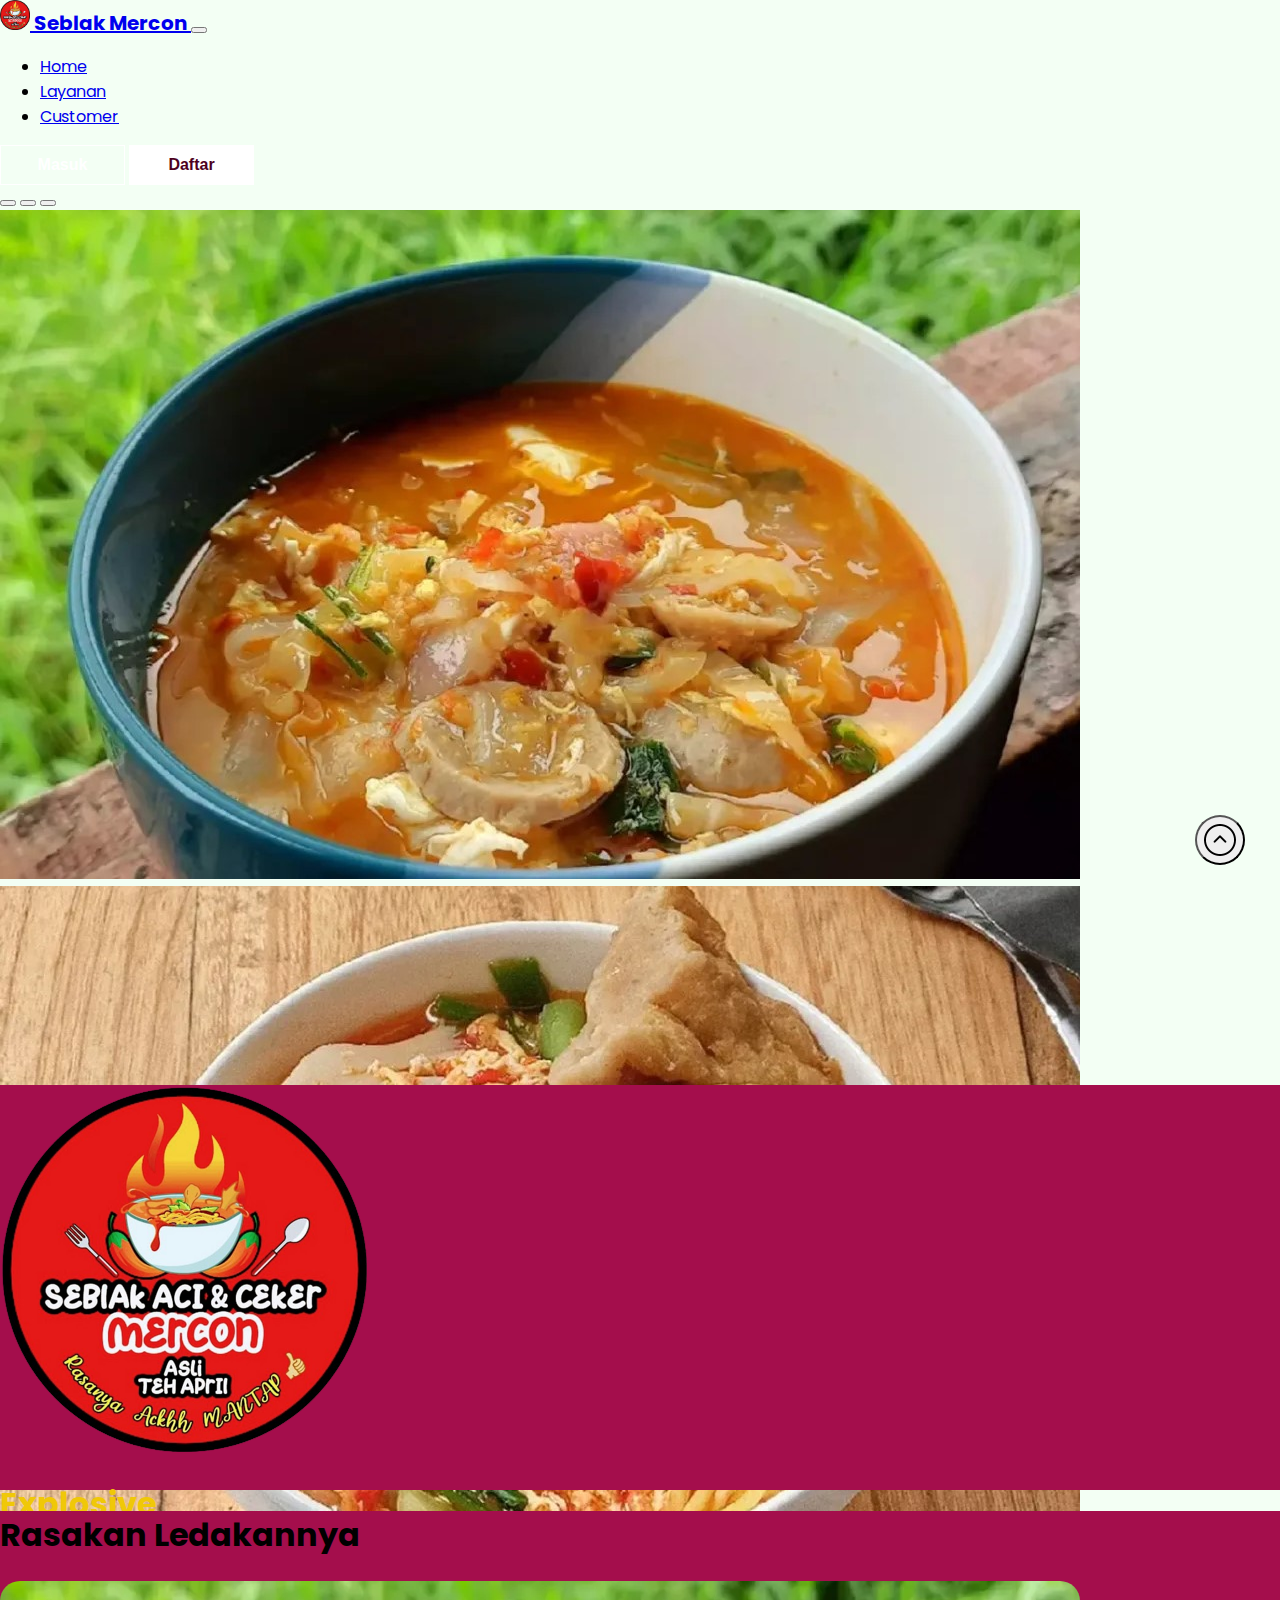
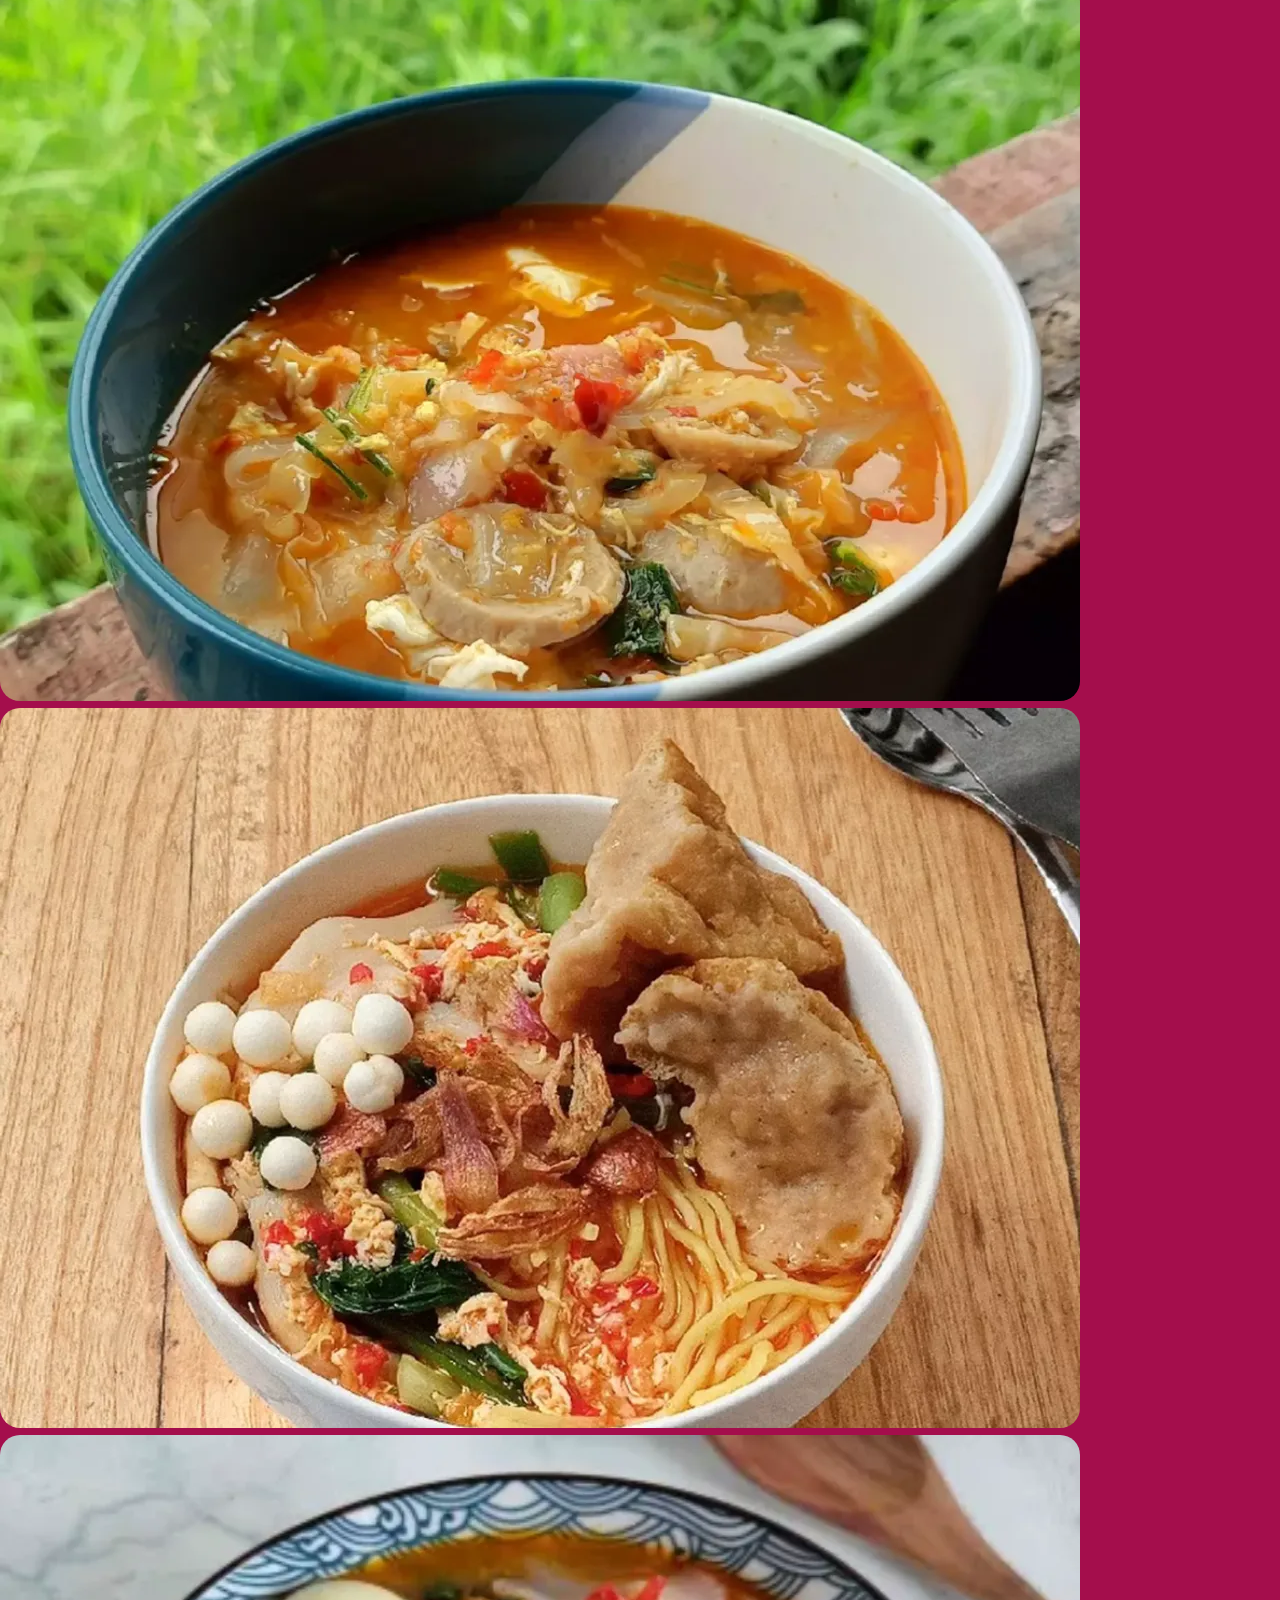
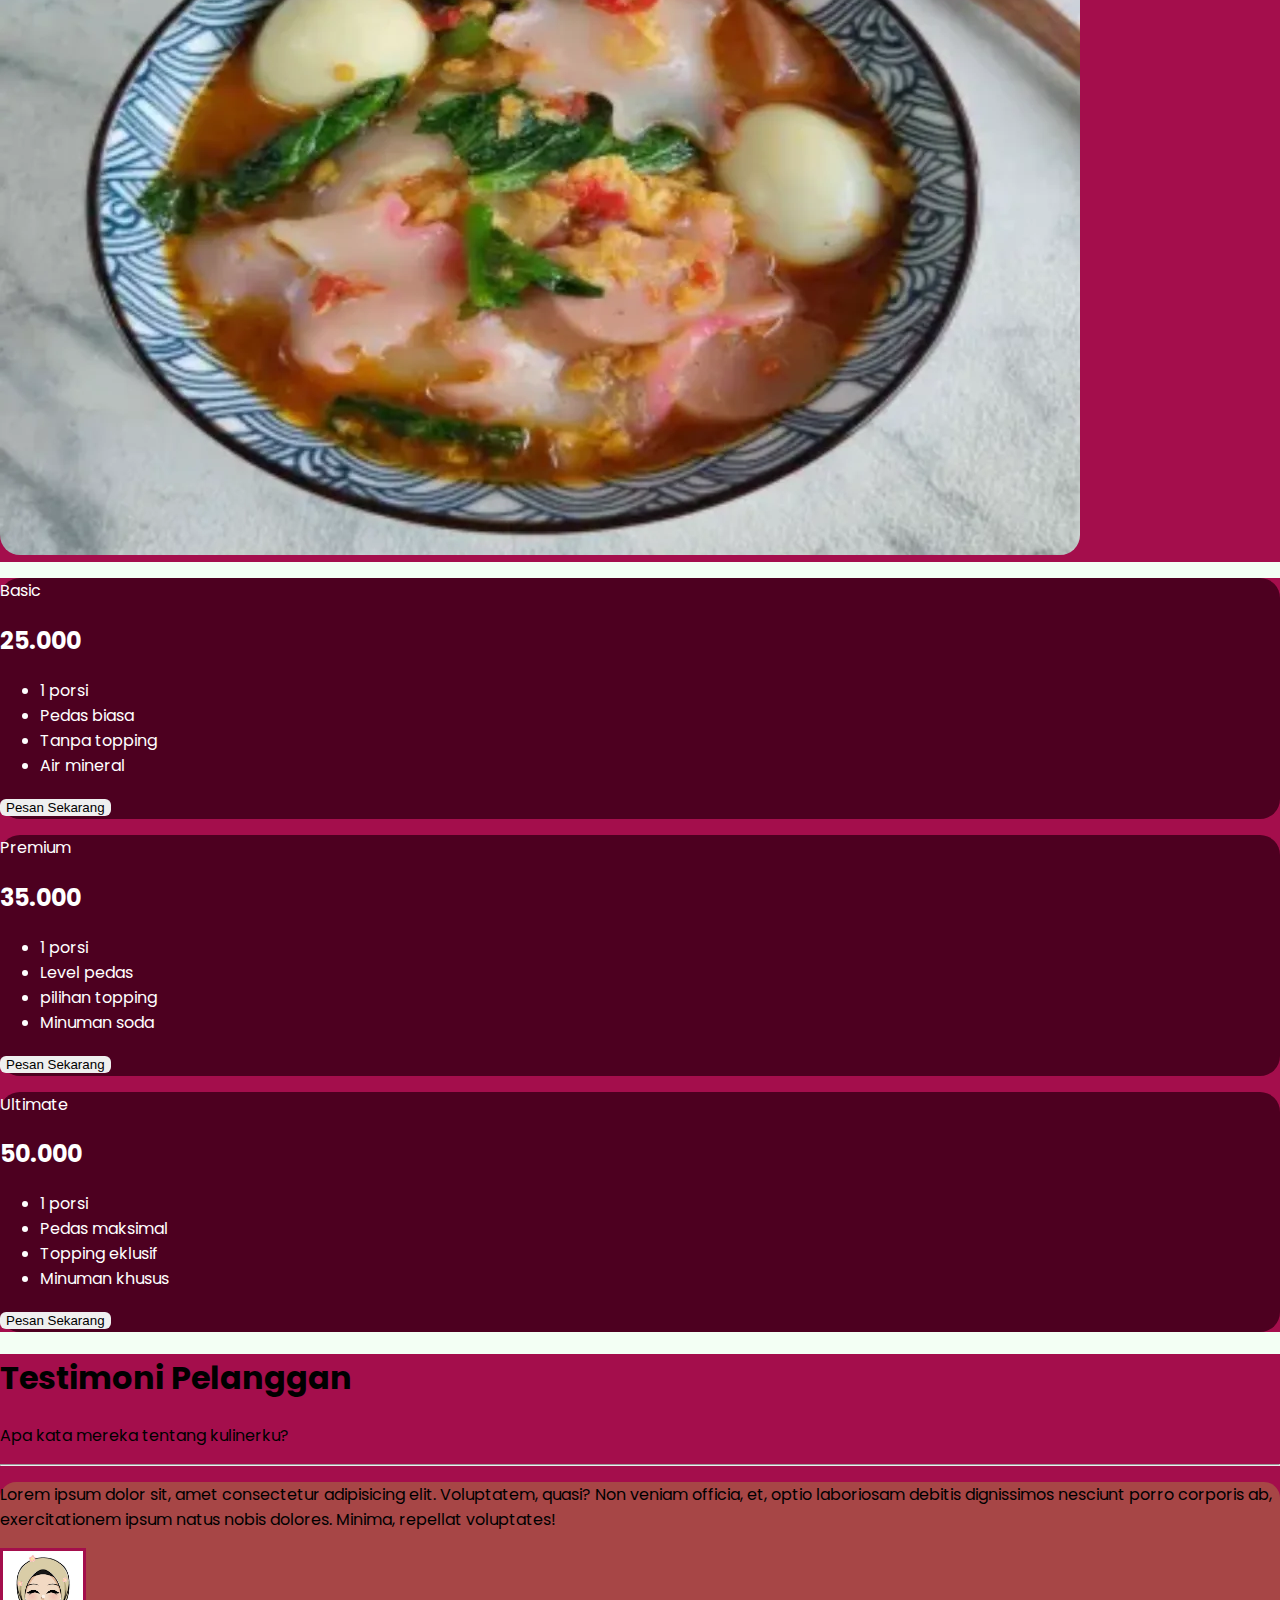
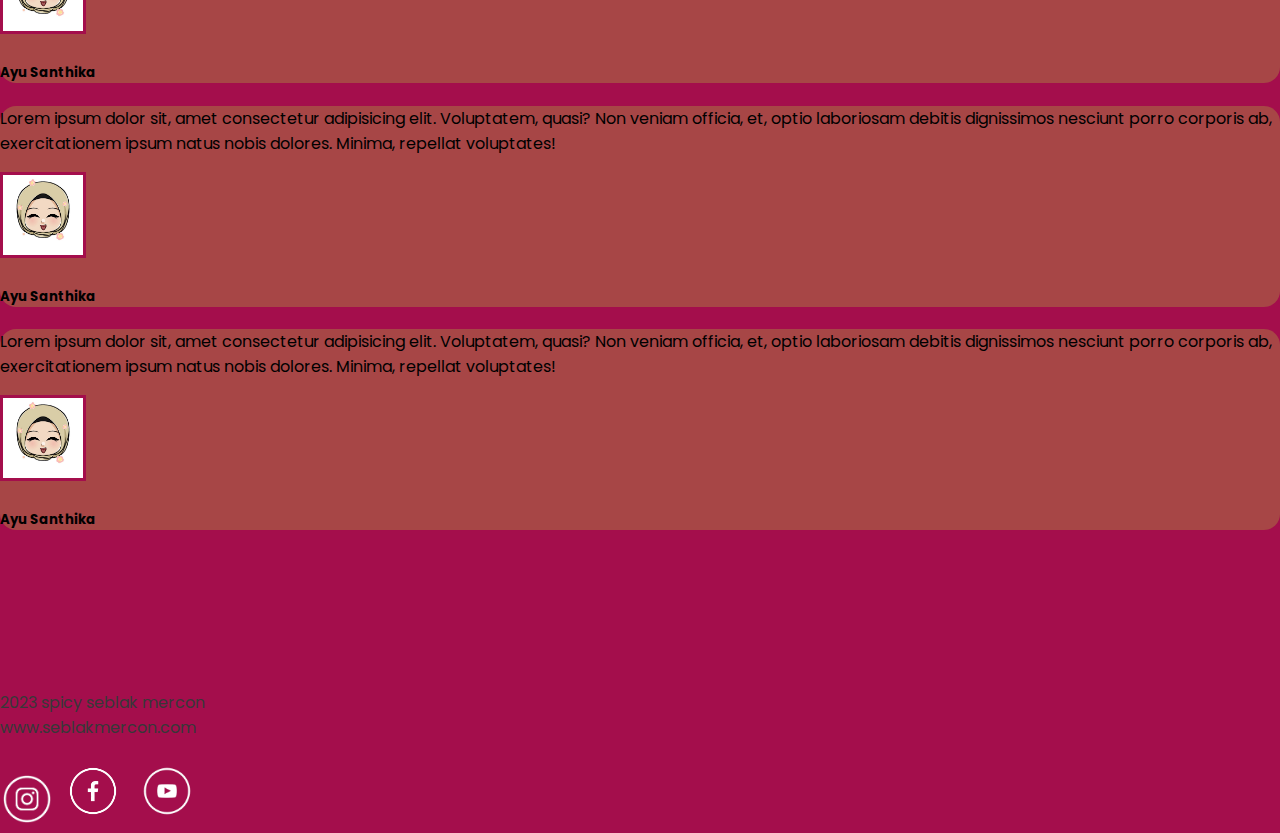
<file: index.html>
<!DOCTYPE html>
<html lang="en">
  <head>
    <!-- Required meta tags -->
    <meta charset="utf-8" />
    <meta name="viewport" content="width=device-width, initial-scale=1" />

    <!-- Bootstrap CSS -->
    <link
      href="https://cdn.jsdelivr.net/npm/bootstrap@5.0.2/dist/css/bootstrap.min.css"
      rel="stylesheet"
      integrity="sha384-EVSTQN3/azprG1Anm3QDgpJLIm9Nao0Yz1ztcQTwFspd3yD65VohhpuuCOmLASjC"
      crossorigin="anonymous"
    />
    <!--font-->
    <link rel="preconnect" href="https://fonts.googleapis.com" />
    <link rel="preconnect" href="https://fonts.gstatic.com" crossorigin />
    <link
      href="https://fonts.googleapis.com/css2?family=Poppins:wght@400;500;700&display=swap"
      rel="stylesheet"
    />

    <!--css-->
    <link rel="stylesheet" href="css/style.css" />
    <link rel="stylesheet" href="css/responsive.css" />

    <!--logo title-->
    <link rel="icon" href="bg/logo1.png" type="image/x-icon" />

    <title>Seblak Mercon</title>
  </head>
  <body>
    <!--navbar-->
    <nav class="navbar navbar-expand-lg navbar-dark bg-transparent fixed-top">
      <div class="container">
        <a class="navbar-brand" href="#">
          <img
            src="bg/logo1.png"
            alt=""
            width="30"
            class="d-inline-block align-text-top me-3"
          />
          Seblak Mercon
        </a>
        <button
          class="navbar-toggler"
          type="button"
          data-bs-toggle="collapse"
          data-bs-target="#navbarNav"
          aria-controls="navbarNav"
          aria-expanded="false"
          aria-label="Toggle navigation"
        >
          <span class="navbar-toggler-icon"></span>
        </button>
        <div class="collapse navbar-collapse" id="navbarNav">
          <ul class="navbar-nav mx-auto">
            <li class="nav-item mx-3">
              <a class="nav-link" href="index.html">Home</a>
            </li>
            <li class="nav-item mx-3">
              <a class="nav-link" href="layanan.html">Layanan</a>
            </li>
            <li class="nav-item mx-3">
              <a class="nav-link" href="cst.html">Customer</a>
            </li>
          </ul>
          <div>
            <button class="btn1">
              <a style="text-decoration: none; color: white" href="login.html"
                >Masuk</a
              >
            </button>
            <button class="btn2">
              <a
                style="text-decoration: none; color: #4d0020"
                href="daftar.html"
                >Daftar</a
              >
            </button>
          </div>
        </div>
      </div>
    </nav>
    <button class="btn-to-top bg-transparent border-0">
      <img src="bg/button_top.png" alt="" />
    </button>
    <section id="hero">
      <div
        id="carouselExampleIndicators"
        class="carousel slide"
        data-bs-ride="carousel"
      >
        <div class="carousel-indicators">
          <button
            type="button"
            data-bs-target="#carouselExampleIndicators"
            data-bs-slide-to="0"
            class="active"
            aria-current="true"
            aria-label="Slide 1"
          ></button>
          <button
            type="button"
            data-bs-target="#carouselExampleIndicators"
            data-bs-slide-to="1"
            aria-label="Slide 2"
          ></button>
          <button
            type="button"
            data-bs-target="#carouselExampleIndicators"
            data-bs-slide-to="2"
            aria-label="Slide 3"
          ></button>
        </div>

        <div class="carousel-inner vh-100">
          <div class="carousel-item active">
            <img src="bg/bg2.jpg" class="d-block w-100 vh-100" alt="..." />
          </div>
          <div class="carousel-item">
            <img src="bg/bg3.jpg" class="d-block w-100 vh-100" alt="..." />
          </div>
          <div class="carousel-item">
            <img src="bg/bg1.jpg" class="d-block w-100 vh-100" alt="..." />
          </div>
        </div>
        <button
          class="carousel-control-prev"
          type="button"
          data-bs-target="#carouselExampleIndicators"
          data-bs-slide="prev"
        >
          <span class="carousel-control-prev-icon" aria-hidden="true"></span>
          <span class="visually-hidden">Previous</span>
        </button>
        <button
          class="carousel-control-next"
          type="button"
          data-bs-target="#carouselExampleIndicators"
          data-bs-slide="next"
        >
          <span class="carousel-control-next-icon" aria-hidden="true"></span>
          <span class="visually-hidden">Next</span>
        </button>
      </div>
    </section>
    <section id="profil">
      <div class="container py-5">
        <div class="row pt-3">
          <div class="col-md-6">
            <img class="w-25 vh-25" src="bg/logo1.png" alt="" />
          </div>
          <div class="col-md-6">
            <h1 class="haa">Explosive</h1>
            <p class="peh pt-3">
              Buat kalian pencinta seblak yang ingin mencari sensasi baru, mari
              mencoba Seblak Mercon! Rasakan petualangan kuliner yang seru dan
              meledak di mulut Anda!
            </p>
          </div>
        </div>
      </div>
    </section>
    <section id="poto">
      <div class="container">
        <h1 class="pt-5 pb-5">Rasakan Ledakannya</h1>
        <div class="row">
          <div class="col-md-4">
            <img src="bg/bg2.webp" class="d-block w-100" alt="..." />
          </div>
          <div class="col-md-4">
            <img src="bg/bg3.webp" class="d-block w-100" alt="..." />
          </div>
          <div class="col-md-4">
            <img src="bg/bg1.webp" class="d-block w-100" alt="..." />
          </div>
        </div>
      </div>
    </section>
    <section id="harga">
      <div class="container">
        <div class="row pt-5">
          <div class="col-md-4 pt-5">
            <div class="card px-5 mt-5 shadow">
              <p class="pt-5">Basic</p>
              <h2>25.000</h2>
              <ul class="pt-3 pb-3">
                <li>1 porsi</li>
                <li>Pedas biasa</li>
                <li>Tanpa topping</li>
                <li>Air mineral</li>
              </ul>
              <button class="button mb-4">Pesan Sekarang</button>
            </div>
          </div>
          <div class="col-md-4 pt-5">
            <div class="card px-5 mt-5 shadow">
              <p class="pt-5">Premium</p>
              <h2>35.000</h2>
              <ul class="pt-3 pb-3">
                <li>1 porsi</li>
                <li>Level pedas</li>
                <li>pilihan topping</li>
                <li>Minuman soda</li>
              </ul>
              <button class="button mb-4">Pesan Sekarang</button>
            </div>
          </div>
          <div class="col-md-4 pt-5">
            <div class="card px-5 mt-5 shadow">
              <p class="pt-5">Ultimate</p>
              <h2>50.000</h2>
              <ul class="pt-3 pb-3">
                <li>1 porsi</li>
                <li>Pedas maksimal</li>
                <li>Topping eklusif</li>
                <li>Minuman khusus</li>
              </ul>
              <button class="button mb-4">Pesan Sekarang</button>
            </div>
          </div>
        </div>
      </div>
    </section>
    <section id="testimoni">
      <div class="container pt-5">
        <div class="text-center pt-5">
          <h1>Testimoni Pelanggan</h1>
          <p class="fs-4">Apa kata mereka tentang kulinerku?</p>
          <hr class="w-50 m-auto mb-5" />
        </div>

        <div class="row">
          <div class="col-md-4">
            <div
              class="card p-4 shadow"
              style="border-radius: 1rem; background: rgb(167, 70, 70)"
            >
              <p>
                Lorem ipsum dolor sit, amet consectetur adipisicing elit.
                Voluptatem, quasi? Non veniam officia, et, optio laboriosam
                debitis dignissimos nesciunt porro corporis ab, exercitationem
                ipsum natus nobis dolores. Minima, repellat voluptates!
              </p>
              <div class="row">
                <div class="col-md-4">
                  <img
                    class="rounded-circle mt-2"
                    style="width: 5rem"
                    src="bg/pppp1.jpeg"
                    alt=""
                  />
                </div>
                <div class="col-md-8 m-auto">
                  <h5>Ayu Santhika</h5>
                </div>
              </div>
            </div>
          </div>
          <div class="col-md-4">
            <div
              class="card p-4 shadow"
              style="border-radius: 1rem; background: rgb(167, 70, 70)"
            >
              <p>
                Lorem ipsum dolor sit, amet consectetur adipisicing elit.
                Voluptatem, quasi? Non veniam officia, et, optio laboriosam
                debitis dignissimos nesciunt porro corporis ab, exercitationem
                ipsum natus nobis dolores. Minima, repellat voluptates!
              </p>
              <div class="row">
                <div class="col-md-4">
                  <img
                    class="rounded-circle mt-2"
                    style="width: 5rem"
                    src="bg/pppp1.jpeg"
                    alt=""
                  />
                </div>
                <div class="col-md-8 m-auto">
                  <h5>Ayu Santhika</h5>
                </div>
              </div>
            </div>
          </div>
          <div class="col-md-4">
            <div
              class="card p-4 shadow"
              style="border-radius: 1rem; background: rgb(167, 70, 70)"
            >
              <p>
                Lorem ipsum dolor sit, amet consectetur adipisicing elit.
                Voluptatem, quasi? Non veniam officia, et, optio laboriosam
                debitis dignissimos nesciunt porro corporis ab, exercitationem
                ipsum natus nobis dolores. Minima, repellat voluptates!
              </p>
              <div class="row">
                <div class="col-md-4">
                  <img
                    class="rounded-circle mt-2"
                    style="width: 5rem"
                    src="bg/pppp1.jpeg"
                    alt=""
                  />
                </div>
                <div class="col-md-8 m-auto">
                  <h5>Ayu Santhika</h5>
                </div>
              </div>
            </div>
          </div>
        </div>
        <div class="text-center pb-5">
          <div style="margin-top: 10rem" class="media">
            <p style="color: rgb(55, 56, 56)">
              <span class="fs-5">2023 spicy seblak mercon</span>
              <br />www.seblakmercon.com
            </p>

            <a href="https://www.instagram.com/pikimonz/"
              ><img style="width: 3rem" src="bg/ig.png" alt=""
            /></a>
            <a href="https://www.facebook.com/pikimonzz.new"
              ><img class="mx-2" style="width: 4rem" src="bg/fb.png" alt=""
            /></a>
            <a href="https://www.youtube.com/channel/UCVu20hru4EF0GqZYQin6AfA"
              ><img style="width: 4rem" src="bg/yt.png" alt=""
            /></a>
          </div>
        </div>
      </div>
    </section>

    <!-- Optional JavaScript; choose one of the two! -->

    <!-- Option 1: Bootstrap Bundle with Popper -->
    <script
      src="https://cdn.jsdelivr.net/npm/bootstrap@5.0.2/dist/js/bootstrap.bundle.min.js"
      integrity="sha384-MrcW6ZMFYlzcLA8Nl+NtUVF0sA7MsXsP1UyJoMp4YLEuNSfAP+JcXn/tWtIaxVXM"
      crossorigin="anonymous"
    ></script>
    <script src="js/script.js"></script>

    <!-- Option 2: Separate Popper and Bootstrap JS -->
    <!--
    <script src="https://cdn.jsdelivr.net/npm/@popperjs/core@2.9.2/dist/umd/popper.min.js" integrity="sha384-IQsoLXl5PILFhosVNubq5LC7Qb9DXgDA9i+tQ8Zj3iwWAwPtgFTxbJ8NT4GN1R8p" crossorigin="anonymous"></script>
    <script src="https://cdn.jsdelivr.net/npm/bootstrap@5.0.2/dist/js/bootstrap.min.js" integrity="sha384-cVKIPhGWiC2Al4u+LWgxfKTRIcfu0JTxR+EQDz/bgldoEyl4H0zUF0QKbrJ0EcQF" crossorigin="anonymous"></script>
    -->
  </body>
</html>
</file>
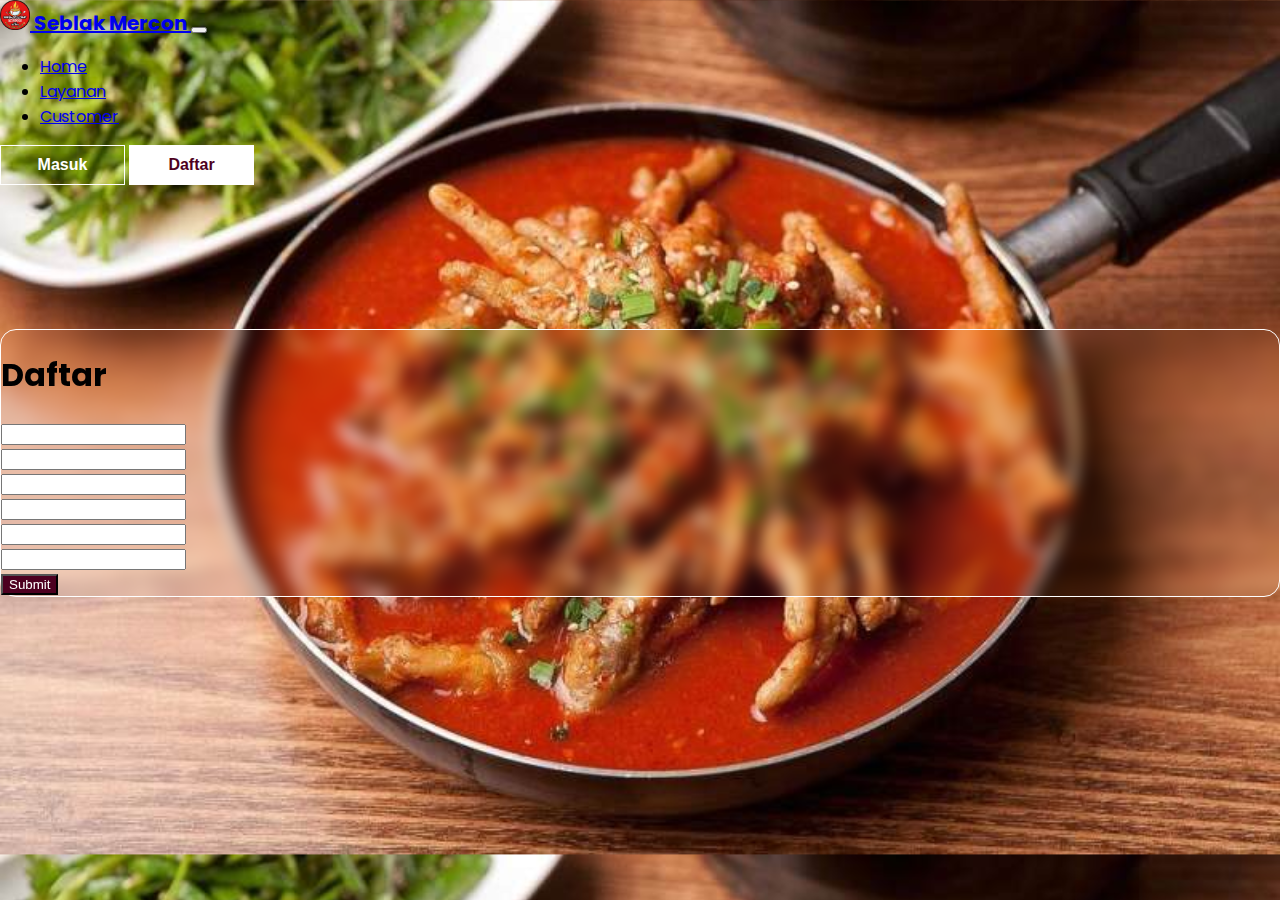
<file: daftar.html>
<!DOCTYPE html>
<html lang="en">
  <head>
    <!-- Required meta tags -->
    <meta charset="utf-8" />
    <meta name="viewport" content="width=device-width, initial-scale=1" />

    <!-- Bootstrap CSS -->
    <link
      href="https://cdn.jsdelivr.net/npm/bootstrap@5.0.2/dist/css/bootstrap.min.css"
      rel="stylesheet"
      integrity="sha384-EVSTQN3/azprG1Anm3QDgpJLIm9Nao0Yz1ztcQTwFspd3yD65VohhpuuCOmLASjC"
      crossorigin="anonymous"
    />
    <link rel="preconnect" href="https://fonts.googleapis.com" />
    <link rel="preconnect" href="https://fonts.gstatic.com" crossorigin />
    <link
      href="https://fonts.googleapis.com/css2?family=Poppins:wght@400;500;700&display=swap"
      rel="stylesheet"
    />

    <link rel="stylesheet" href="css/style.css" />
    <link rel="stylesheet" href="css/responsive.css" />

    <!--logo title-->
    <link rel="icon" href="bg/logo1.png" type="image/x-icon" />

    <title>Seblak Mercon</title>
  </head>
  <body id="login">
    <nav class="navbar navbar-expand-lg navbar-dark bg-transparent fixed-top">
      <div class="container">
        <a class="navbar-brand" href="#">
          <img
            src="bg/logo1.png"
            alt=""
            width="30"
            class="d-inline-block align-text-top me-3"
          />
          Seblak Mercon
        </a>
        <button
          class="navbar-toggler"
          type="button"
          data-bs-toggle="collapse"
          data-bs-target="#navbarNav"
          aria-controls="navbarNav"
          aria-expanded="false"
          aria-label="Toggle navigation"
        >
          <span class="navbar-toggler-icon"></span>
        </button>
        <div class="collapse navbar-collapse" id="navbarNav">
          <ul class="navbar-nav mx-auto">
            <li class="nav-item mx-3">
              <a class="nav-link" href="index.html">Home</a>
            </li>
            <li class="nav-item mx-3">
              <a class="nav-link" href="layanan.html">Layanan</a>
            </li>
            <li class="nav-item mx-3">
              <a class="nav-link" href="cst.html">Customer</a>
            </li>
          </ul>
          <div>
            <button class="btn1">
              <a style="text-decoration: none; color: white" href="login.html"
                >Masuk</a
              >
            </button>
            <button class="btn2">
              <a
                style="text-decoration: none; color: #4d0020"
                href="daftar.html"
                >Daftar</a
              >
            </button>
          </div>
        </div>
      </div>
    </nav>
    <div style="margin-top: 9rem" class="container">
      <div
        style="
          border-radius: 1rem;
          backdrop-filter: blur(0.5rem);
          border: 1px solid white;
        "
        class="card bg-transparent shadow m-auto w-50 p-4"
      >
        <form action="">
          <h1 class="text-center pb-3 mt-3 fw-bold">Daftar</h1>
          <div class="row">
            <div class="col-md-6">
              <input
                class="form-control mb-3 bg-transparent"
                type="text"
                placeholder="Nama Depan"
              />
            </div>
            <div class="col-md-6">
              <input
                class="form-control mb-3 bg-transparent"
                type="text"
                placeholder="Nama Belakang"
              />
            </div>
          </div>
          <div class="row">
            <div class="col-md-6">
              <input
                class="form-control mb-3 bg-transparent"
                type="email"
                placeholder="Email"
              />
            </div>
            <div class="col-md-6">
              <input
                class="form-control mb-3 bg-transparent"
                type="text"
                placeholder="Username"
              />
            </div>
          </div>
          <div class="row">
            <div class="col-md-6">
              <input
                class="form-control mb-3 bg-transparent"
                type="password"
                placeholder="Password"
              />
            </div>
            <div class="col-md-6">
              <input
                class="form-control mb-3 bg-transparent"
                type="password"
                placeholder="Konfirmasi Password"
              />
            </div>
          </div>

          <button
            style="background: #4d0020"
            class="form-control mb-5 border-0 p-2"
          >
            <a style="text-decoration: none; color: white" href="login.html"
              >Submit</a
            >
          </button>
        </form>
      </div>
    </div>
    <!-- Optional JavaScript; choose one of the two! -->

    <!-- Option 1: Bootstrap Bundle with Popper -->
    <script
      src="https://cdn.jsdelivr.net/npm/bootstrap@5.0.2/dist/js/bootstrap.bundle.min.js"
      integrity="sha384-MrcW6ZMFYlzcLA8Nl+NtUVF0sA7MsXsP1UyJoMp4YLEuNSfAP+JcXn/tWtIaxVXM"
      crossorigin="anonymous"
    ></script>
    <script src="js/daftar.js"></script>

    <!-- Option 2: Separate Popper and Bootstrap JS -->
    <!--
    <script src="https://cdn.jsdelivr.net/npm/@popperjs/core@2.9.2/dist/umd/popper.min.js" integrity="sha384-IQsoLXl5PILFhosVNubq5LC7Qb9DXgDA9i+tQ8Zj3iwWAwPtgFTxbJ8NT4GN1R8p" crossorigin="anonymous"></script>
    <script src="https://cdn.jsdelivr.net/npm/bootstrap@5.0.2/dist/js/bootstrap.min.js" integrity="sha384-cVKIPhGWiC2Al4u+LWgxfKTRIcfu0JTxR+EQDz/bgldoEyl4H0zUF0QKbrJ0EcQF" crossorigin="anonymous"></script>
    -->
  </body>
</html>
</file>
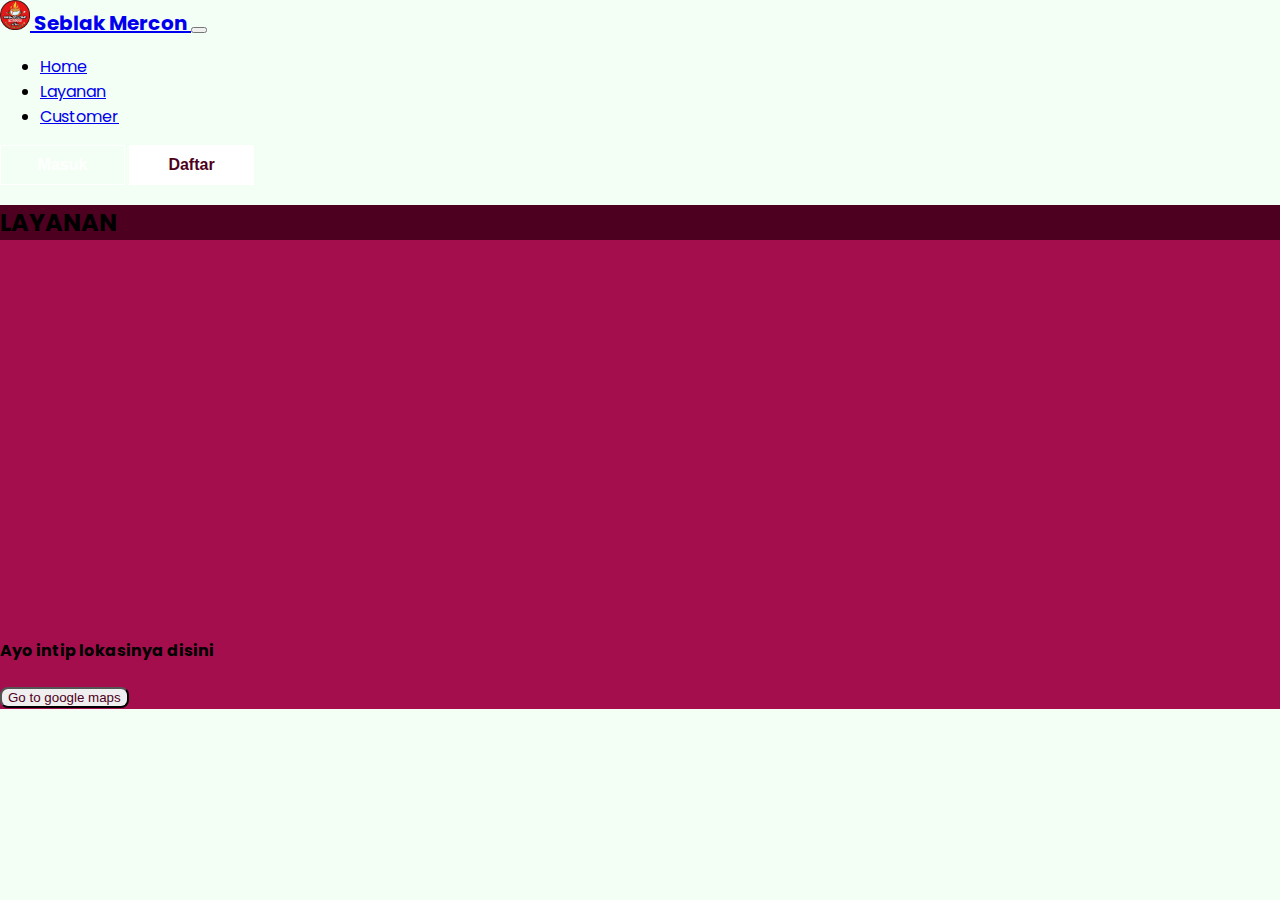
<file: layanan.html>
<!DOCTYPE html>
<html lang="en">
  <head>
    <!-- Required meta tags -->
    <meta charset="utf-8" />
    <meta name="viewport" content="width=device-width, initial-scale=1" />

    <!-- Bootstrap CSS -->
    <link
      href="https://cdn.jsdelivr.net/npm/bootstrap@5.0.2/dist/css/bootstrap.min.css"
      rel="stylesheet"
      integrity="sha384-EVSTQN3/azprG1Anm3QDgpJLIm9Nao0Yz1ztcQTwFspd3yD65VohhpuuCOmLASjC"
      crossorigin="anonymous"
    />
    <link rel="preconnect" href="https://fonts.googleapis.com" />
    <link rel="preconnect" href="https://fonts.gstatic.com" crossorigin />
    <link
      href="https://fonts.googleapis.com/css2?family=Poppins:wght@400;500;700&display=swap"
      rel="stylesheet"
    />
    <link rel="stylesheet" href="css/style.css" />
    <link rel="stylesheet" href="css/responsive.css" />
    <link rel="icon" href="bg/logo1.png" type="image/x-icon" />

    <title>Seblak Mercon</title>
  </head>
  <body>
    <nav class="navbar navbar-expand-lg navbar-dark bg-transparent fixed-top">
      <div class="container">
        <a class="navbar-brand" href="#">
          <img
            src="bg/logo1.png"
            alt=""
            width="30"
            class="d-inline-block align-text-top me-3"
          />
          Seblak Mercon
        </a>
        <button
          class="navbar-toggler"
          type="button"
          data-bs-toggle="collapse"
          data-bs-target="#navbarNav"
          aria-controls="navbarNav"
          aria-expanded="false"
          aria-label="Toggle navigation"
        >
          <span class="navbar-toggler-icon"></span>
        </button>
        <div class="collapse navbar-collapse" id="navbarNav">
          <ul class="navbar-nav mx-auto">
            <li class="nav-item mx-3">
              <a class="nav-link" href="index.html">Home</a>
            </li>
            <li class="nav-item mx-3">
              <a class="nav-link" href="layanan.html">Layanan</a>
            </li>
            <li class="nav-item mx-3">
              <a class="nav-link" href="cst.html">Customer</a>
            </li>
          </ul>
          <div>
            <button class="btn1">
              <a style="text-decoration: none; color: white" href="login.html"
                >Masuk</a
              >
            </button>
            <button class="btn2">
              <a
                style="text-decoration: none; color: #4d0020"
                href="daftar.html"
                >Daftar</a
              >
            </button>
          </div>
        </div>
      </div>
    </nav>
    <section class="pt-5 pb-5" id="layanan">
      <h2
        style="background: #4d0020"
        class="text-center mt-5 p-3 fw-bold text-light"
      >
        LAYANAN
      </h2>
      <div class="container">
        <div class="row pt-5">
          <div class="col-md-6">
            <div class="map">
              <iframe
                class="shadow"
                src="https://www.google.com/maps/embed?pb=!1m18!1m12!1m3!1d126710.74490755174!2d109.64599394430817!3d-7.0432353612392715!2m3!1f0!2f0!3f0!3m2!1i1024!2i768!4f13.1!3m3!1m2!1s0x2e70184c0cb25e27%3A0x4027a76e352f630!2sTalun%2C%20Pekalongan%20Regency%2C%20Central%20Java!5e0!3m2!1sen!2sid!4v1699284961429!5m2!1sen!2sid"
                width="500"
                height="350"
                style="border: 0; border-radius: 0.5rem"
                allowfullscreen=""
                loading="lazy"
                referrerpolicy="no-referrer-when-downgrade"
              ></iframe>
            </div>
          </div>
          <div class="col-md-6">
            <h4 class="text-light">Ayo intip lokasinya disini</h4>
            <button style="border-radius: 0.5rem" class="mt-3 p-3 border-0">
              <a
                class="fw-bold"
                style="text-decoration: none; color: #4d0020"
                href="https://maps.app.goo.gl/1TaC8i3W7gQhU6q99"
                >Go to google maps</a
              >
            </button>
          </div>
        </div>
      </div>
    </section>

    <!-- Optional JavaScript; choose one of the two! -->

    <!-- Option 1: Bootstrap Bundle with Popper -->
    <script
      src="https://cdn.jsdelivr.net/npm/bootstrap@5.0.2/dist/js/bootstrap.bundle.min.js"
      integrity="sha384-MrcW6ZMFYlzcLA8Nl+NtUVF0sA7MsXsP1UyJoMp4YLEuNSfAP+JcXn/tWtIaxVXM"
      crossorigin="anonymous"
    ></script>
    <script src="js/lyn.js"></script>

    <!-- Option 2: Separate Popper and Bootstrap JS -->
    <!--
    <script src="https://cdn.jsdelivr.net/npm/@popperjs/core@2.9.2/dist/umd/popper.min.js" integrity="sha384-IQsoLXl5PILFhosVNubq5LC7Qb9DXgDA9i+tQ8Zj3iwWAwPtgFTxbJ8NT4GN1R8p" crossorigin="anonymous"></script>
    <script src="https://cdn.jsdelivr.net/npm/bootstrap@5.0.2/dist/js/bootstrap.min.js" integrity="sha384-cVKIPhGWiC2Al4u+LWgxfKTRIcfu0JTxR+EQDz/bgldoEyl4H0zUF0QKbrJ0EcQF" crossorigin="anonymous"></script>
    -->
  </body>
</html>
</file>
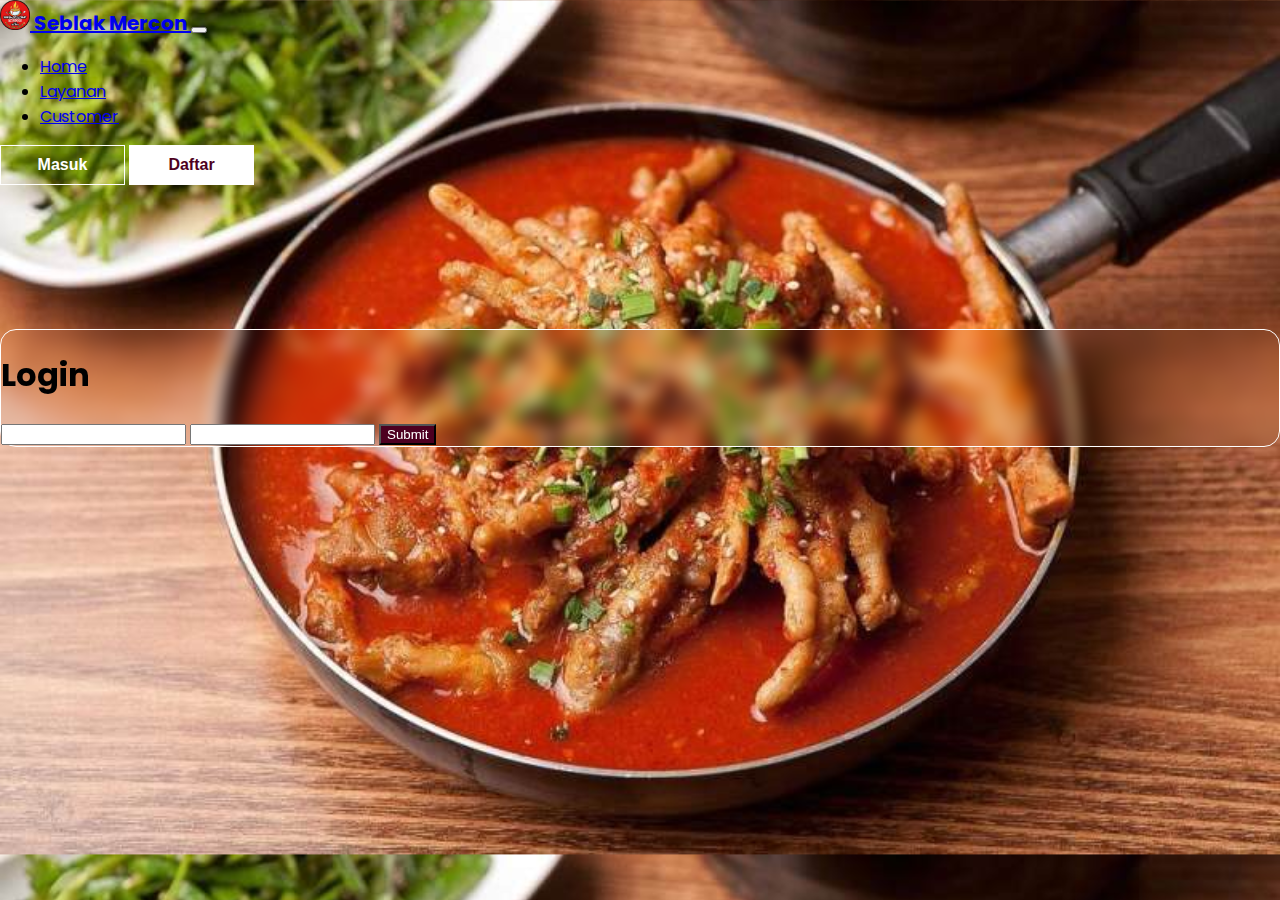
<file: login.html>
<!DOCTYPE html>
<html lang="en">
  <head>
    <!-- Required meta tags -->
    <meta charset="utf-8" />
    <meta name="viewport" content="width=device-width, initial-scale=1" />

    <!-- Bootstrap CSS -->
    <link
      href="https://cdn.jsdelivr.net/npm/bootstrap@5.0.2/dist/css/bootstrap.min.css"
      rel="stylesheet"
      integrity="sha384-EVSTQN3/azprG1Anm3QDgpJLIm9Nao0Yz1ztcQTwFspd3yD65VohhpuuCOmLASjC"
      crossorigin="anonymous"
    />
    <link rel="preconnect" href="https://fonts.googleapis.com" />
    <link rel="preconnect" href="https://fonts.gstatic.com" crossorigin />
    <link
      href="https://fonts.googleapis.com/css2?family=Poppins:wght@400;500;700&display=swap"
      rel="stylesheet"
    />

    <link rel="stylesheet" href="css/style.css" />
    <link rel="stylesheet" href="css/responsive.css" />

    <!--logo title-->
    <link rel="icon" href="bg/logo1.png" type="image/x-icon" />

    <title>Seblak Mercon</title>
  </head>
  <body id="login">
    <nav class="navbar navbar-expand-lg navbar-dark bg-transparent fixed-top">
      <div class="container">
        <a class="navbar-brand" href="#">
          <img
            src="bg/logo1.png"
            alt=""
            width="30"
            class="d-inline-block align-text-top me-3"
          />
          Seblak Mercon
        </a>
        <button
          class="navbar-toggler"
          type="button"
          data-bs-toggle="collapse"
          data-bs-target="#navbarNav"
          aria-controls="navbarNav"
          aria-expanded="false"
          aria-label="Toggle navigation"
        >
          <span class="navbar-toggler-icon"></span>
        </button>
        <div class="collapse navbar-collapse" id="navbarNav">
          <ul class="navbar-nav mx-auto">
            <li class="nav-item mx-3">
              <a class="nav-link" href="index.html">Home</a>
            </li>
            <li class="nav-item mx-3">
              <a class="nav-link" href="layanan.html">Layanan</a>
            </li>
            <li class="nav-item mx-3">
              <a class="nav-link" href="cst.html">Customer</a>
            </li>
          </ul>
          <div>
            <button class="btn1">
              <a style="text-decoration: none; color: white" href="login.html"
                >Masuk</a
              >
            </button>
            <button class="btn2">
              <a
                style="text-decoration: none; color: #4d0020"
                href="daftar.html"
                >Daftar</a
              >
            </button>
          </div>
        </div>
      </div>
    </nav>
    <div style="margin-top: 9rem" class="container">
      <div
        style="
          border-radius: 1rem;
          backdrop-filter: blur(0.5rem);
          border: 1px solid white;
        "
        class="card bg-transparent shadow m-auto w-50 p-4"
      >
        <form action="">
          <h1 class="text-center pb-3 mt-3 fw-bold">Login</h1>
          <input
            class="form-control mb-3 bg-transparent"
            type="text"
            placeholder="Username"
          />
          <input
            class="form-control mb-3 bg-transparent"
            type="password"
            placeholder="Password"
          />
          <button
            style="background: #4d0020"
            class="form-control mb-5 border-0 p-2"
          >
            <a style="text-decoration: none; color: white" href="index.html"
              >Submit</a
            >
          </button>
        </form>
      </div>
    </div>
    <!-- Optional JavaScript; choose one of the two! -->

    <!-- Option 1: Bootstrap Bundle with Popper -->
    <script
      src="https://cdn.jsdelivr.net/npm/bootstrap@5.0.2/dist/js/bootstrap.bundle.min.js"
      integrity="sha384-MrcW6ZMFYlzcLA8Nl+NtUVF0sA7MsXsP1UyJoMp4YLEuNSfAP+JcXn/tWtIaxVXM"
      crossorigin="anonymous"
    ></script>

    <!-- Option 2: Separate Popper and Bootstrap JS -->
    <!--
    <script src="https://cdn.jsdelivr.net/npm/@popperjs/core@2.9.2/dist/umd/popper.min.js" integrity="sha384-IQsoLXl5PILFhosVNubq5LC7Qb9DXgDA9i+tQ8Zj3iwWAwPtgFTxbJ8NT4GN1R8p" crossorigin="anonymous"></script>
    <script src="https://cdn.jsdelivr.net/npm/bootstrap@5.0.2/dist/js/bootstrap.min.js" integrity="sha384-cVKIPhGWiC2Al4u+LWgxfKTRIcfu0JTxR+EQDz/bgldoEyl4H0zUF0QKbrJ0EcQF" crossorigin="anonymous"></script>
    -->
  </body>
</html>
</file>
<file: css/style.css>
* {
  position: relative;
}
body {
  font-family: "Poppins", sans-serif;
  background: red;
  background: #f3fff4;
  margin: 0px;
  padding: 0px;
}
/* navbar */
.navbar {
  z-index: 3;
}
.nav-color {
  background: #4d0020;
  transition: all ease-in-out 0.5s;
}
.bg-transparent {
  transition: all ease-in 0.3s;
}
.navbar-brand {
  font-weight: 700;
  font-size: 20px;
}
.nav-link {
  font-size: 16px;
}
.btn1 {
  border: 1px solid white;
  background: transparent;
  color: white;
  font-size: 16px;
  font-weight: 700;
  width: 125px;
  height: 40px;
}
.btn2 {
  background: white;
  border: none;
  color: #4d0020;
  font-size: 16px;
  font-weight: 700;
  width: 125px;
  height: 40px;
}
/* hero */
#hero {
  width: 100%;
  height: 100vh;
}
#profil {
  background: #a40e4c;
  height: 45vh;
}
#profil .haa {
  font-weight: 700;
  color: #f0c808;
}
#profil .peh {
  font-weight: 400;
  color: rgb(43, 40, 40);
}
#poto {
  background: #a40e4c;
}
#poto h1 {
  font-weight: 700;
}
#poto img {
  border-radius: 20px;
}
#harga {
  background: #a40e4c;
}
#harga .card {
  border-radius: 20px;
  background: #4d0020;
  color: white;
}
#harga .card .button {
  border: none;
  border-radius: 6px;
}
#testimoni {
  background: #a40e4c;
}
#testimoni img {
  border: 3px solid #a40e4c;
}
.btn-to-top {
  width: 50px;
  height: 50px;
  position: fixed;
  bottom: 35px;
  right: 35px;
  border-radius: 50%;
  cursor: pointer;
  z-index: 1000;
  display: flex;
  justify-content: center;
  align-items: center;
}
.btn-to-top img {
  width: 50px;
  height: 50px;
  transition: all ease-in-out 1s;
}
/* layanan */
#layanan {
  width: 100%;

  background: #a40e4c;
}
#layanan button {
  transition: all ease 1s;
}
#layanan button:hover {
  background: rgb(233, 123, 123);
}
/* customer */
#customer {
  background: #a40e4c;
  width: 100%;
  height: 100vh;
  position: relative;
}
/* login */
#login {
  background-image: url(bg7.jpeg);
  background-size: cover;
}

#login ::placeholder {
  color: white;
}
</file>
<file: css/responsive.css>
@media screen and (max-width: 900px) {
}
@media screen and(max-width: 500px) {
}
@media screen and(max-width:350px ) {
}
</file>
